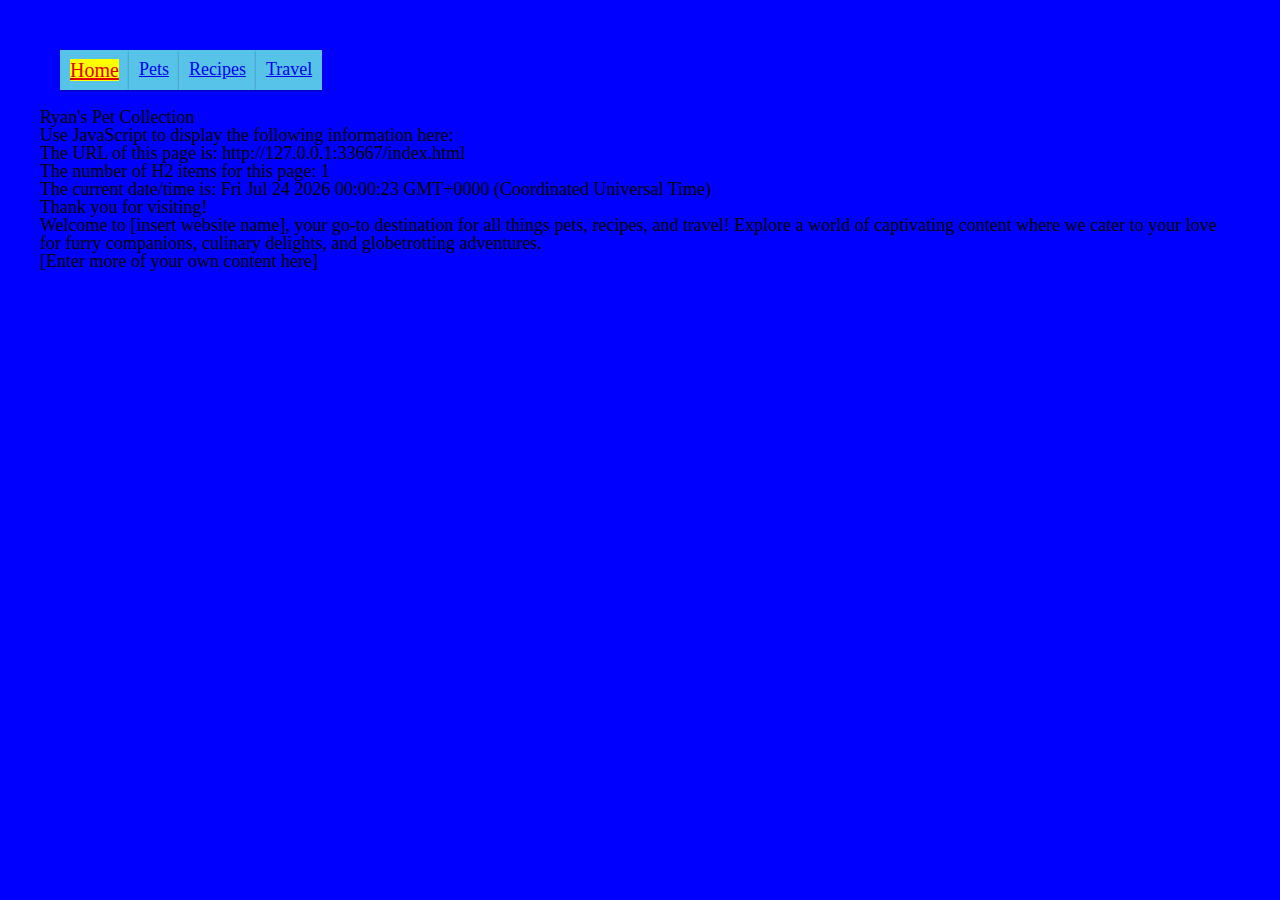
<file: index.html>
<!DOCTYPE html>
<html lang="en">
<head>
    <meta charset="UTF-8">
    <meta name="viewport" content="width=device-width, initial-scale=1.0">
    <link rel="stylesheet" href="css/html5reset.css">
    <link rel="stylesheet" href="css/style.css">
    <script type="text/javascript">
        function displayInformation () {
            // Your code goes here. 
            // Do not change any other code in this file
            // All of the steps below must be achieved using JavaScript!
    
            
            // 1. Change the h1 element to your name.
            document.querySelector("h1").innerHTML = "Ryan's Pet Collection"
               
            // 2. Update the three span elements using ONLY JavaScript
            document.getElementById("URL").innerHTML =  document.URL; 
            document.querySelector("#items").innerHTML = document.querySelectorAll("h2").length;           
            document.querySelector("#time").innerHTML = new Date();
            // 3. Change the background color and margin for the entire page.
            document.body.style.backgroundColor = "blue";
            document.body.style.margin = "20px";
        }
    
        // 4. If someone uses the keyboard shortcut to copy the words "Thank you for visiting!" then add the words "Go Blue" to the final div.  
        // Each occurrence should be on a separate line.  Don't use 
        // paragraphs. 
        function copyFunction(){
            document.querySelector("#cheer").innerHTML += "<br>Go Blue \n";
        }
    
                   
    </script>

    <title>Pets</title>
</head>
<body>
    <body onload="displayInformation();">
    <header>
        <a href="index.html" class="skip">Skip to main content</a>
        <nav class = "navbar">
            <div class ="row menu">
                <ul class = "navul">
                    <li><a class ="ex" id ="tp" href = "index.html">Home</a></li>
                    <li><a class ="ex" href = "pets.html">Pets</a></li>
                    <li><a class ="ex" href = "recipes.html">Recipes</a></li>
                    <li><a class ="ex" href = "travel.html">Travel</a></li>
                </ul>
            </div>
        </nav>
        <h1>Week Two discussion</h1>

    </header>
    <main>
        <div>
            <h2>Use JavaScript to display the following information here:</h2>
	        <p>
                The URL of this page is: <span id = "URL"></span><br/>
                The number of H2 items for this page: <span id = "items"></span><br/>
                The current date/time is: <span id = "time"></span><br/>
            </p>

		    <p oncopy="copyFunction()">Thank you for visiting!</p>

	        
            <div id="cheer"></div>
        </div>

        <div>
            <p>Welcome to [insert website name], your go-to destination for all things pets, recipes, and travel! Explore a world of captivating content where we cater to your love for furry companions, culinary delights, and globetrotting adventures. </p>

        </div>

<div>[Enter more of your own content here]</div>
            
            <!-- Jackie Wolf -->
    
        <div></div>
        <div></div>
        <div></div>
        <div></div>
    </main>
    
</body>
</html>
</file>
<file: css/style.css>
a#tp {
    font-size: 20px;
    color:#E00000;
    background-color: #ffff00;
  }
  
  a.ex:hover, a.ex:active {
    font-size: 150%;
    color: #E00000;
}

.skip {
    position: absolute;
    left: -10000px;
    top: auto;
    width: 1px;
    height: 1px;
    overflow: hidden;
  }
  .row::after {
    content: "";
    clear: both;
    display: table;
  }
  .skip:focus, a.skip:active {
    color: #fff;
    background-color:#000;
    left: auto;
    top: auto;
    width: 30%;
    height: auto;
    overflow:auto;
    margin: 10px 35%;
    padding:5px;
    border-radius: 15px;
    border:4px solid #ffff00;
    text-align:center;
    font-size:1.2em;
    z-index:999;
}

.menu li {
    padding: 8px;
    margin-bottom: 7px;
    background-color: #58C3E9;
    color: #ffffff;
    box-shadow: 0 1px 3px rgba(0,0,0,0.12), 0 1px 2px rgba(0,0,0,0.24);
  }

  .grid > div{
	max-height:40px;
}

.textgrid{
	display: grid;
	grid-row-gap: 5px;
	grid-column-gap: 5px;
	grid-template-columns: auto;
    align-items: center;
    justify-items: center;

	/* Play with: */
	/* justify-content:; */
	/* justify-items:;  */
	/* align-items:; */
	/* align-content:; */
 }
 .imggrid1{
	margin-top: 0;
  margin-bottom: 0;
  display: grid;
  grid-template-columns: 80px 80px 80px 80px;
  column-gap: 30px;
  justify-content: center;
 }
 .imggrid2{
	margin-top: 0;
  margin-bottom: 0;
  display: grid;
  grid-template-columns: 80px 80px 80px;
  column-gap: 30px;
  justify-content: center;
 }
 .imggrid3{
	margin-top: 0;
  margin-bottom: 0;
  display: grid;
  grid-template-columns: 70px 70px 70px 70px 70px;
  column-gap: 10px;
  justify-content: center;
 }
 .box {
    background-color: #444;
    color: #fff;
    border-radius: 5px;
    padding: 20px;
    font-size: 90%;
    text-align: center;
    
  }
  .set img{
    width: auto;
    height: auto;
    object-fit: cover;
  }    
  .a {
    grid-row: 1;
    text-align: center;
  }
  .b {
    grid-column: 1;
    grid-row: 3;
    text-align: center;
  }
  .c {
    grid-column: 2;
    grid-row: 3;
  }
  .d {
    grid-column: 1;
    grid-row: 4;
  }
  .e {
    grid-column: 1;
    grid-row: 4;
  }
  .f {
    grid-row: 5;
  }
  .f {
    grid-row: 2;
    text-align: center;
  }
.box > img {
    object-fit: cover;
    width: 50%;
    height: 50%;
    display: block;
    margin-left: auto;
    margin-right: auto;
    width: 50%;
    }
    
    .animation {
      background-color: purple;
    }
    @media (prefers-reduced-motion) {
        video {
          display: none;

        }
      }
    @media (prefers-reduced-motion: reduce) {
        .animation {
          display: none;
        }
      }

 


@media screen and (min-width: 1024px){

	body{
	}

	.grid > div{
		max-height:none;
	}


}

@media screen and (min-width: 768px) {
  body {
    font-size: 18px;
    padding: 20px;

  }

  .grid > div {
    max-height: 60px;
  }


  .menu li {
    padding: 10px;
    margin-bottom: 8px;
  }

  .box {
    padding: 25px;
    font-size: 105%;
  }


  .skip:focus, a.skip:active {
    width: 40%; 
    margin: 10px 30%; 
  }

  .navbar {
    display: flex;
    position: sticky;
    align-items: center;
    justify-content: space-between;
    top: 0px;
    background-blend-mode: darken;
    background-size: cover;
    color: white;
    padding: 10px 20px;
}
.navul {
  display: flex;
  list-style: none;
}
  
}
</file>
